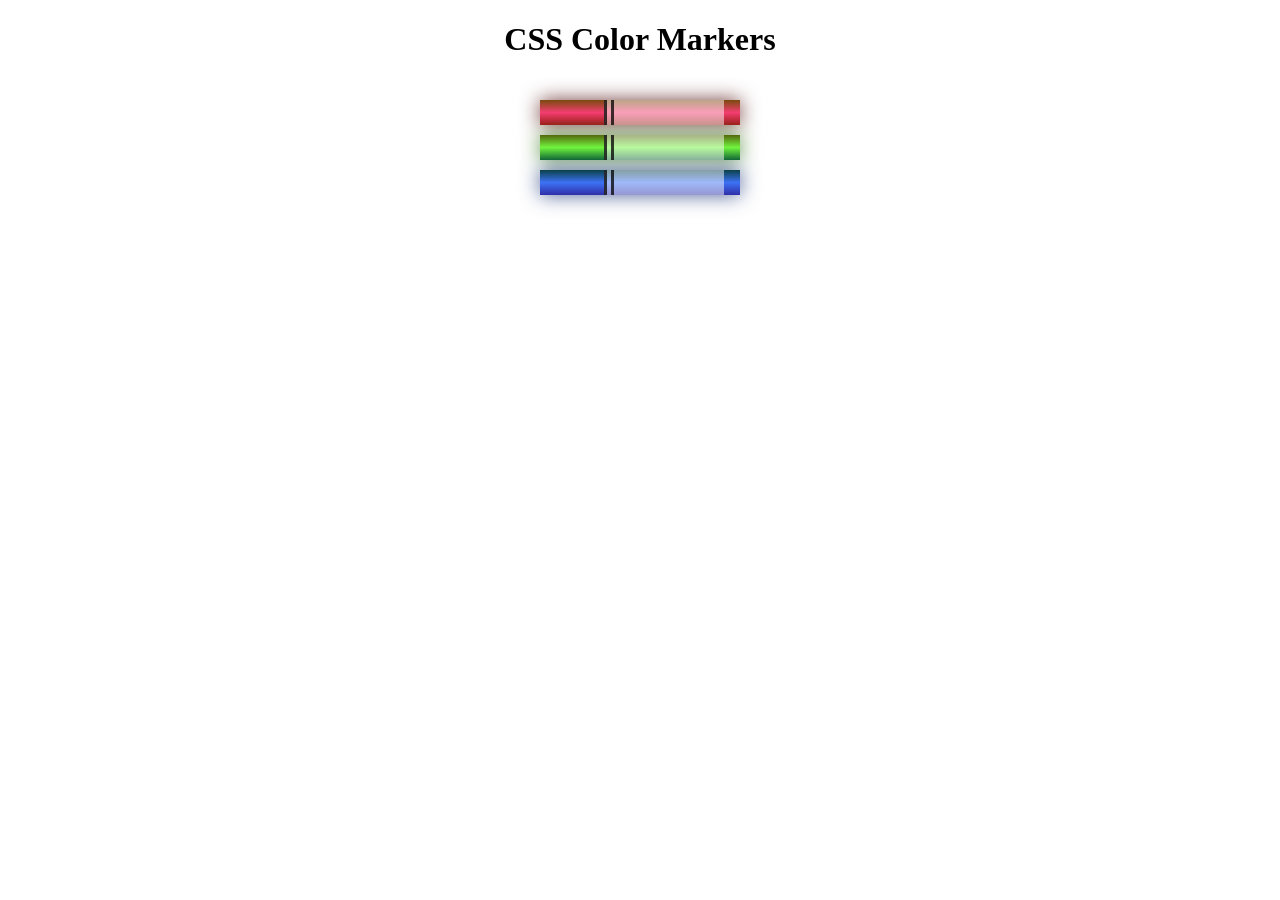
<file: 01 - Design responsivo para a web/03 - Aprenda cores em CSS criando um conjunto de marcadores coloridos/index.html>
<!DOCTYPE html>
<html lang="en">
  <head>
    <meta charset="utf-8">
    <meta name="viewport" content="width=device-width, initial-scale=1.0">
    <title>Colored Markers</title>
    <link rel="stylesheet" href="styles.css">
  </head>
  <body>
    <h1>CSS Color Markers</h1>
    <div class="container">
      <div class="marker red">
        <div class="cap"></div>
        <div class="sleeve"></div>
      </div>
      <div class="marker green">
        <div class="cap"></div>
        <div class="sleeve"></div>
      </div>
      <div class="marker blue">
        <div class="cap"></div>
        <div class="sleeve"></div>
      </div>
    </div>
  </body>
</html>
</file>
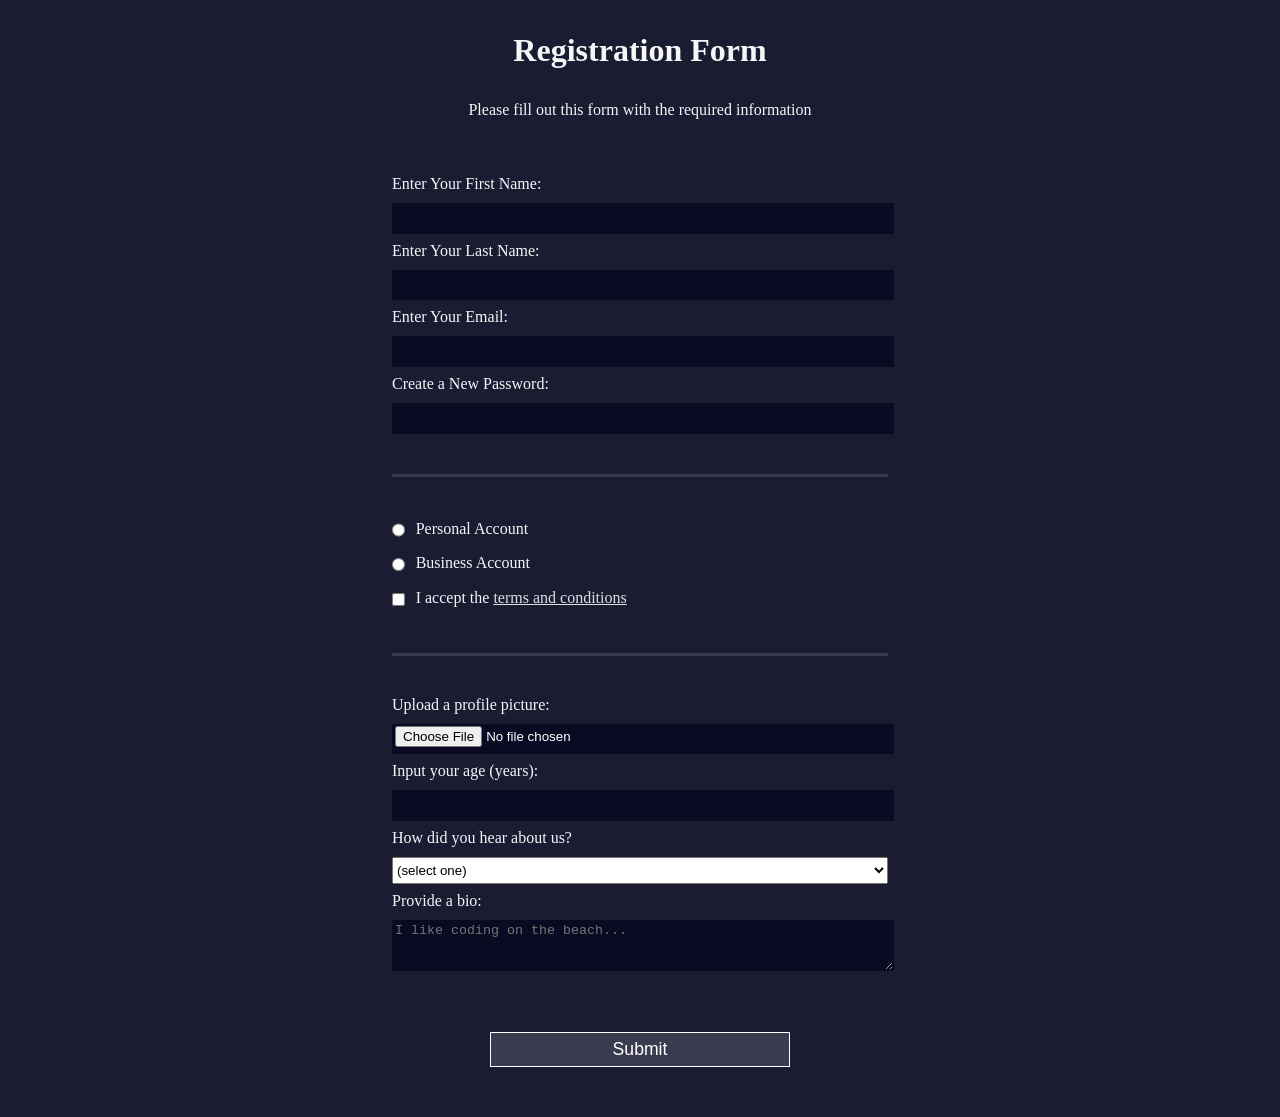
<file: 01 - Design responsivo para a web/04 - Aprenda formulários em HTML criando um formulário de registro/index.html>
<!DOCTYPE html>
<html lang="en">

<head>
  <meta charset="UTF-8">
  <title>Registration Form</title>
  <link rel="stylesheet" href="styles.css" />
</head>
<body>
  <h1>Registration Form</h1>
  <p>Please fill out this form with the required information</p>
  <form method="post" action='https://register-demo.freecodecamp.org'>
    <fieldset>
      <label for="first-name">Enter Your First Name: <input id="first-name" name="first-name" type="text"
          required /></label>
      <label for="last-name">Enter Your Last Name: <input id="last-name" name="last-name" type="text"
          required /></label>
      <label for="email">Enter Your Email: <input id="email" name="email" type="email" required /></label>
      <label for="new-password">Create a New Password: <input id="new-password" name="new-password" type="password"
          pattern="[a-z0-5]{8,}" required /></label>
    </fieldset>
    <fieldset>
      <label for="personal-account"><input id="personal-account" type="radio" name="account-type" class="inline" />
        Personal Account</label>
      <label for="business-account"><input id="business-account" type="radio" name="account-type" class="inline" />
        Business Account</label>
      <label for="terms-and-conditions">
        <input id="terms-and-conditions" type="checkbox" required name="terms-and-conditions" class="inline" /> I accept
        the <a href="https://www.freecodecamp.org/news/terms-of-service/">terms and conditions</a>
      </label>
    </fieldset>
    <fieldset>
      <label for="profile-picture">Upload a profile picture: <input id="profile-picture" type="file"
          name="file" /></label>
      <label for="age">Input your age (years): <input id="age" type="number" name="age" min="13" max="120" /></label>
      <label for="referrer">How did you hear about us?
        <select id="referrer" name="referrer">
          <option value="">(select one)</option>
          <option value="1">freeCodeCamp News</option>
          <option value="2">freeCodeCamp YouTube Channel</option>
          <option value="3">freeCodeCamp Forum</option>
          <option value="4">Other</option>
        </select>
      </label>
      <label for="bio">Provide a bio:
        <textarea id="bio" name="bio" rows="3" cols="30" placeholder="I like coding on the beach..."></textarea>
      </label>
    </fieldset>
    <input type="submit" value="Submit" />
  </form>
  </head>

  <body>
</file>
<file: 01 - Design responsivo para a web/03 - Aprenda cores em CSS criando um conjunto de marcadores coloridos/styles.css>
h1 {
    text-align: center;
  }
  
  .container {
    background-color: rgb(255, 255, 255);
    padding: 10px 0;
  }
  
  .marker {
    width: 200px;
    height: 25px;
    margin: 10px auto;
  }
  
  .cap {
    width: 60px;
    height: 25px;
  }
  
  .sleeve {
    width: 110px;
    height: 25px;
    background-color: rgba(255, 255, 255, 0.5);
    border-left: 10px double rgba(0, 0, 0, 0.75);
  }
  
  .cap, .sleeve {
    display: inline-block;
  }
  
  .red {
    background: linear-gradient(rgb(122, 74, 14), rgb(245, 62, 113), rgb(162, 27, 27));
    box-shadow: 0 0 20px 0 rgba(83, 14, 14, 0.8);
  }
  
  .green {
    background: linear-gradient(#55680D, #71F53E, #116C31);
    box-shadow: 0 0 20px 0 #3B7E20CC;
  }
  .blue {
    background: linear-gradient(hsl(186, 76%, 16%), hsl(223, 90%, 60%), hsl(240, 56%, 42%));
    box-shadow: 0 0 20px 0 hsla(223,59%,31%,0.8);
  }
</file>
<file: 01 - Design responsivo para a web/04 - Aprenda formulários em HTML criando um formulário de registro/styles.css>
body {
  width: 100%;
  height: 100vh;
  margin: 0;
  background-color: #1b1b32;
  color: #f5f6f7;
  font-family: Tahoma;
  font-size: 16px;
}

h1, p {
  margin: 1em auto;
  text-align: center;
}

form {
  width: 60vw;
  max-width: 500px;
  min-width: 300px;
  margin: 0 auto;
  padding-bottom: 2em;
}

fieldset {
  border: none;
  padding: 2rem 0;
  border-bottom: 3px solid #3b3b4f;
}

fieldset:last-of-type {
  border-bottom: none;
}

label {
  display: block;
  margin: 0.5rem 0;
}

input,
textarea,
select {
  margin: 10px 0 0 0;
  width: 100%;
  min-height: 2em;
}

input, textarea {
  background-color: #0a0a23;
  border: 1px solid #0a0a23;
  color: #ffffff;
}

.inline {
  width: unset;
  margin: 0 0.5em 0 0;
  vertical-align: middle;
}

input[type="submit"] {
  display: block;
  width: 60%;
  margin: 1em auto;
  height: 2em;
  font-size: 1.1rem;
  background-color: #3b3b4f;
  border-color: white;
  min-width: 300px;
}

input[type="file"] {
  padding: 1px 2px;
}

a {
  color: #dfdfe2;
}
</file>
